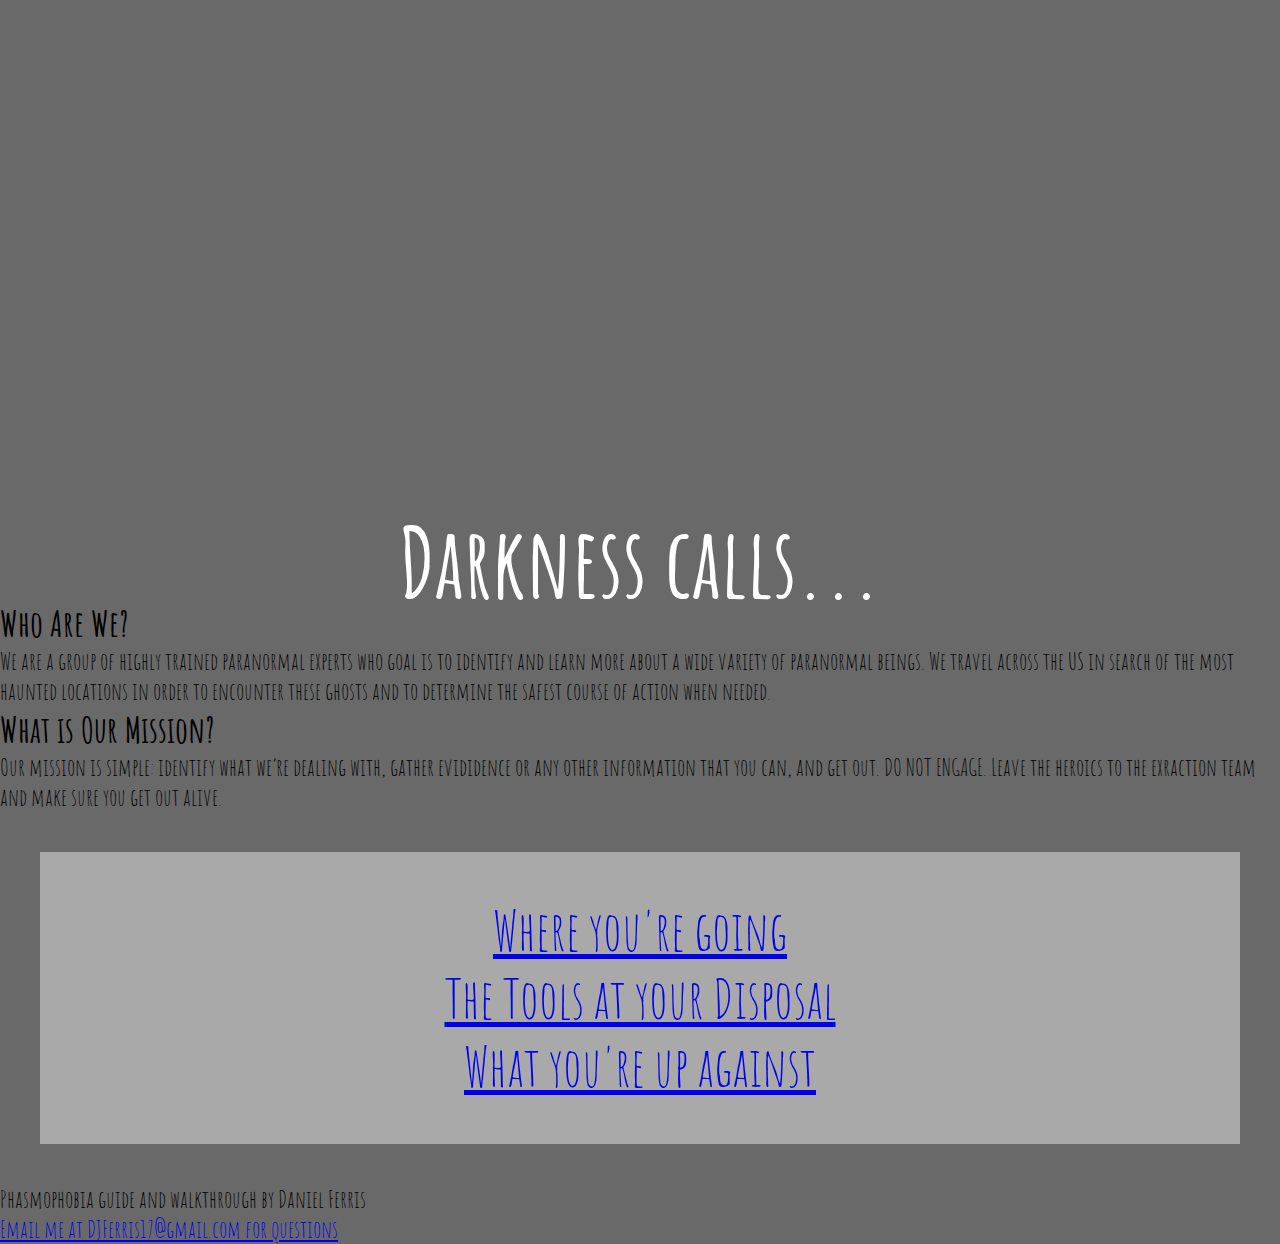
<file: index.html>
<!DOCTYPE HTML>
<html>


<head>    
    <meta charset="UTF-8">
    <link href="https://fonts.googleapis.com/css2?family=Amatic+SC:wght@700&display=swap" rel="stylesheet">
    <link rel="stylesheet" href="phasmophobia.css">
    <title>Phasmophobia guide</title>
</head>

<body>
        <header>
            <div>
                <h1>Darkness calls...</h1>
            </div>
        </header>
    <h2>Who Are We?</h2>    
    <p>
     We are a group of highly trained paranormal experts who goal is to identify and learn more about a wide variety of paranormal beings. We travel across the US in search of the most haunted locations in order to encounter these ghosts and to determine the safest course of action when needed.
    </p>
    <h2>What is Our Mission?</h2>
    <p>
        Our mission is simple:  identify what we’re dealing with, gather evididence or any other information that you can, and get out. DO NOT ENGAGE. Leave the heroics to the exraction team and make sure you get out alive.
    </p>
    <nav>
        <ul>
            <li class="current-menu-item"><a href=""></a></li>
            <ul>
                <li><a href="phas_locations.html">Where you're going</a></li>
                <li><a href="phas_items.html">The Tools at your Disposal</a></li>
                <li><a href="phas_ghosts.html">What you're up against</a></li>
            </ul>
            </li>
        </ul>
    </nav>
        
    <footer>
        <p>Phasmophobia guide and walkthrough by Daniel Ferris</p>
        <a href="djferris17@gmail.com"> Email me at DJFerris17@gmail.com for questions</a>
    </footer>          
        
</body>

</html>
</file>
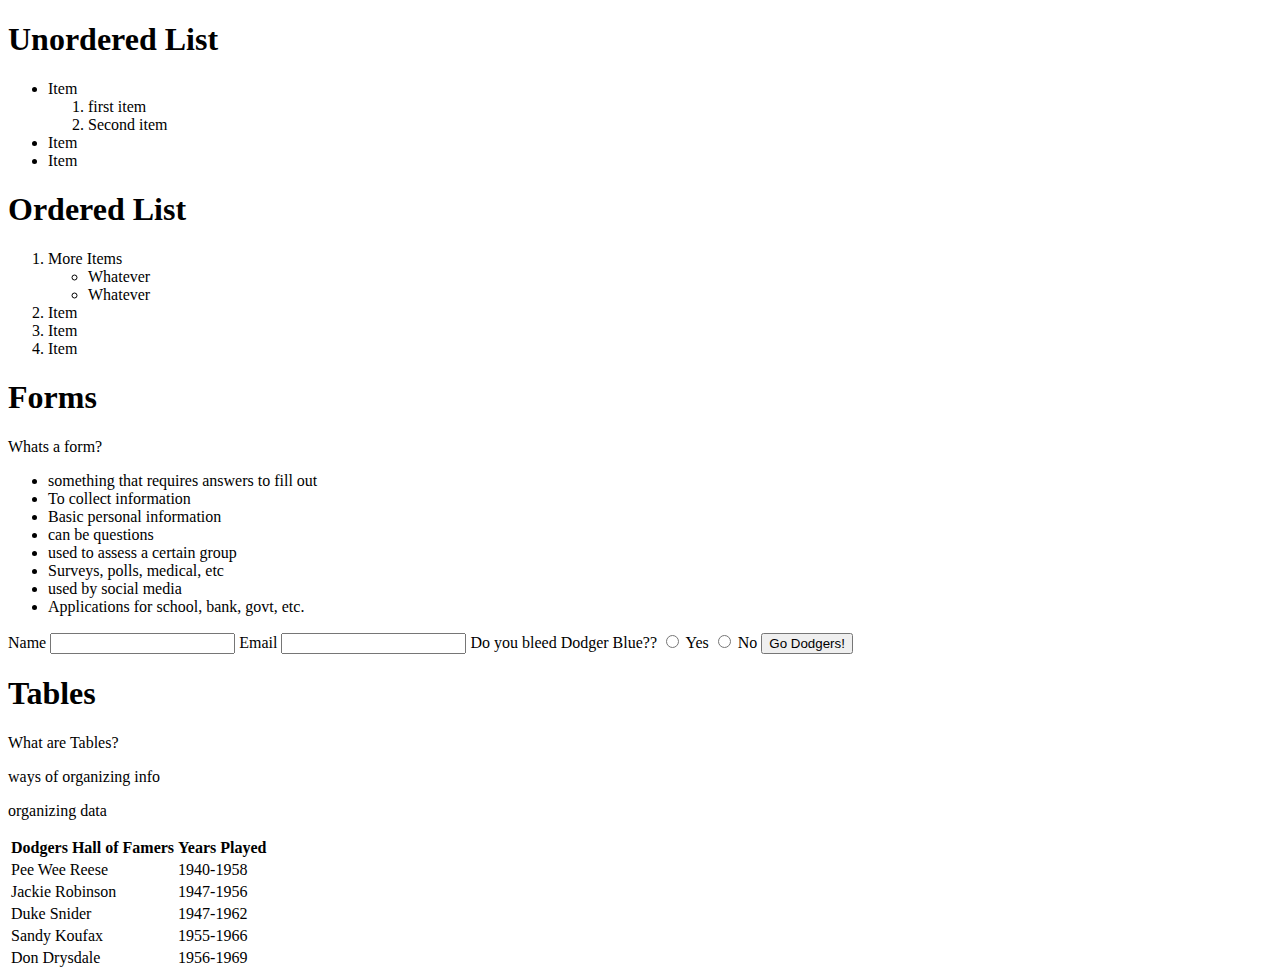
<file: listreview.html>
<!DOCTYPE html>
<html>
    <head>
        <meta charset="UTF-8">
        <title>List Review</title>
    </head>
    
<body>
        <h1>Unordered List</h1>
        <ul>
            <li> Item<ol>
                <li>first item</li>
                <li> Second item</li>
            </ol></li>
            <li>Item</li>
            <li>Item</li>
        </ul>
        <h1>Ordered List</h1>
        <ol>
            <li>More Items
                <ul>
                    <li>Whatever</li>
                    <li>Whatever</li>
                </ul>
            </li>
            <li>Item</li>
            <li>Item</li>
            <li>Item</li>
        </ol>

        <h1>Forms</h1>
        <p>Whats a form?</p>
        <ul>
            <li>something that requires answers to fill out</li>
            <li>To collect information</li>
            <li>Basic personal information</li>
            <li>can be questions</li>
            <li> used to assess a certain group</li>
            <li>Surveys, polls, medical, etc</li>
            <li> used by social media</li>
            <li>Applications for school, bank, govt, etc.</li>

        </ul>
        <form>
            <label>Name</label>
            <input type="text">
            <label>Email</label>
            <input type="email">
            <label>Do you bleed Dodger Blue??</label>
            <input type="radio" name="Bleeds Dodger Blue" value="yes">
            <label>Yes</label>
            <input type="radio" name="Does not Bleed Dodger Blue" value="no">
            <label>No</label>
            <input type="submit" value="Go Dodgers!">
        </form>

        <h1>Tables</h1>
        <p>What are Tables?</p>
        <p>ways of organizing info</p>
        <p>organizing data</p>
        <table>
            <tr><th>Dodgers Hall of Famers</th><th>Years Played</th></tr>
            <tr><td>Pee Wee Reese</td><td>1940-1958</td></tr>
            <tr><td>Jackie Robinson</td><td>1947-1956</td></tr>
            <tr><td>Duke Snider</td><td>1947-1962</td></tr>
            <tr><td>Sandy Koufax</td><td>1955-1966</td></tr>
            <tr><td>Don Drysdale</td><td>1956-1969</td></tr>

        </table>
    
</body>    
</html>
</file>
<file: phasmophobia.css>
*{
    margin: 0;
    padding: 0;
    box-sizing: border-box;
}
body {
    background-color:dimgrey;
    text-decoration: none;
    font-family: 'Amatic SC', cursive;
    font-size: 1.5em;
}
header {
    color:white;
    height:600px;
    justify-content: center;
    text-decoration: none;
    font-family: 'Amatic SC', cursive;
    font-size: 2em;
    background-image:url("https://www.ginx.tv/uploads/Phasmophobia.jpg");
    background-size: cover;
   padding-top: 500px;
}
header div{
    text-align: center;
   justify-content: center; 
}
nav {
    background-color:darkgrey;
    color:darkgrey;
    font-family: 'Amatic SC', cursive;
    font-size: 2.25em;
    background-attachment:fixed ;
    background-size: auto;
    display: flex;
    flex-direction: row;
    border-style: solid;
    border-width: 4px;
    padding: 40px;
    margin: 40px;
}
ul,a {
    text-align:center;
}
ul {
    margin:0 auto;
    list-style-type:none;
}
.frame {
   
    border: 3px solid #ccc;
    background: #eee;
    padding: 15px 10px;
  }

  article{
      display:flex;
justify-content: center;

font-size:2em;
  }
  article div{
      width:35%;
      
      margin-left: 30px;
  }
.pmid {
      padding-top: 100px;
  }
  article div img{
      width:100%;
  }
</file>
